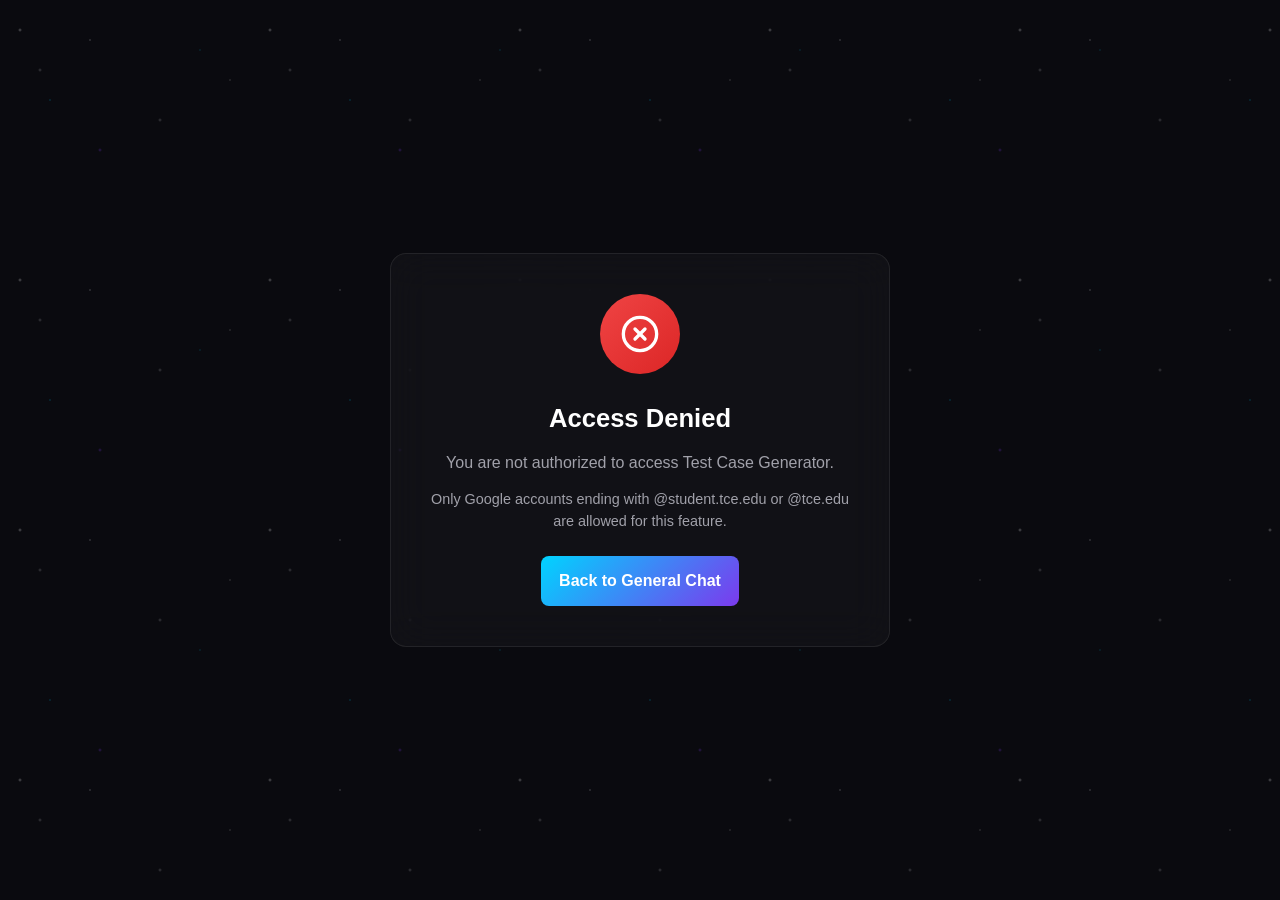
<file: frontend/auth-access-denied.html>
<!DOCTYPE html>
<html lang="en">
<head>
    <meta charset="UTF-8">
    <meta name="viewport" content="width=device-width, initial-scale=1.0">
    <title>Access Denied - Airbot</title>
    <link rel="icon" type="image/svg+xml" href="assets/airbot-logo.svg">
    <link rel="stylesheet" href="css/styles.css">
    <style>
        .auth-container {
            display: flex;
            flex-direction: column;
            align-items: center;
            justify-content: center;
            min-height: 100vh;
            text-align: center;
            padding: 20px;
        }
        .auth-card {
            background: var(--glass-bg);
            backdrop-filter: blur(20px);
            border: 1px solid var(--glass-border);
            border-radius: var(--radius-lg);
            padding: 40px;
            max-width: 500px;
        }
        .denied-icon {
            width: 80px;
            height: 80px;
            background: linear-gradient(135deg, #ef4444 0%, #dc2626 100%);
            border-radius: 50%;
            display: flex;
            align-items: center;
            justify-content: center;
            margin: 0 auto 24px;
        }
        .denied-icon svg {
            width: 40px;
            height: 40px;
            color: white;
        }
        .auth-card h1 {
            font-size: 1.6rem;
            margin-bottom: 12px;
            color: var(--text-primary);
        }
        .auth-card p {
            color: var(--text-secondary);
            margin-bottom: 12px;
            line-height: 1.5;
        }
        .note {
            margin-top: 14px;
            color: var(--text-muted);
            font-size: 0.9rem;
        }
        .actions {
            margin-top: 24px;
            display: flex;
            gap: 12px;
            justify-content: center;
            flex-wrap: wrap;
        }
        .action-btn {
            display: inline-flex;
            align-items: center;
            justify-content: center;
            gap: 8px;
            padding: 12px 18px;
            border-radius: 8px;
            border: none;
            color: white;
            font-weight: 600;
            cursor: pointer;
            text-decoration: none;
            background: var(--gradient-1);
        }
    </style>
</head>
<body>
    <div class="background-animation">
        <div class="stars"></div>
        <div class="stars2"></div>
    </div>

    <div class="auth-container">
        <div class="auth-card">
            <div class="denied-icon">
                <svg viewBox="0 0 24 24" fill="none">
                    <circle cx="12" cy="12" r="10" stroke="currentColor" stroke-width="2"></circle>
                    <path d="M15 9L9 15" stroke="currentColor" stroke-width="2" stroke-linecap="round"></path>
                    <path d="M9 9L15 15" stroke="currentColor" stroke-width="2" stroke-linecap="round"></path>
                </svg>
            </div>
            <h1>Access Denied</h1>
            <p id="deniedMessage">You are not authorized to access Test Case Generator.</p>
            <p class="note">Only Google accounts ending with @student.tce.edu or @tce.edu are allowed for this feature.</p>

            <div class="actions">
                <a class="action-btn" href="/">Back to General Chat</a>
            </div>
        </div>
    </div>

    <script>
        const reason = new URLSearchParams(window.location.search).get('reason');
        const deniedMessage = document.getElementById('deniedMessage');

        if (reason === 'login_required') {
            deniedMessage.textContent = 'Member login required. Sign in with Google to continue.';
        } else if (reason === 'domain_restricted') {
            deniedMessage.textContent = 'Your Google account is not authorized for Test Case Generator.';
        }
    </script>
</body>
</html>
</file>
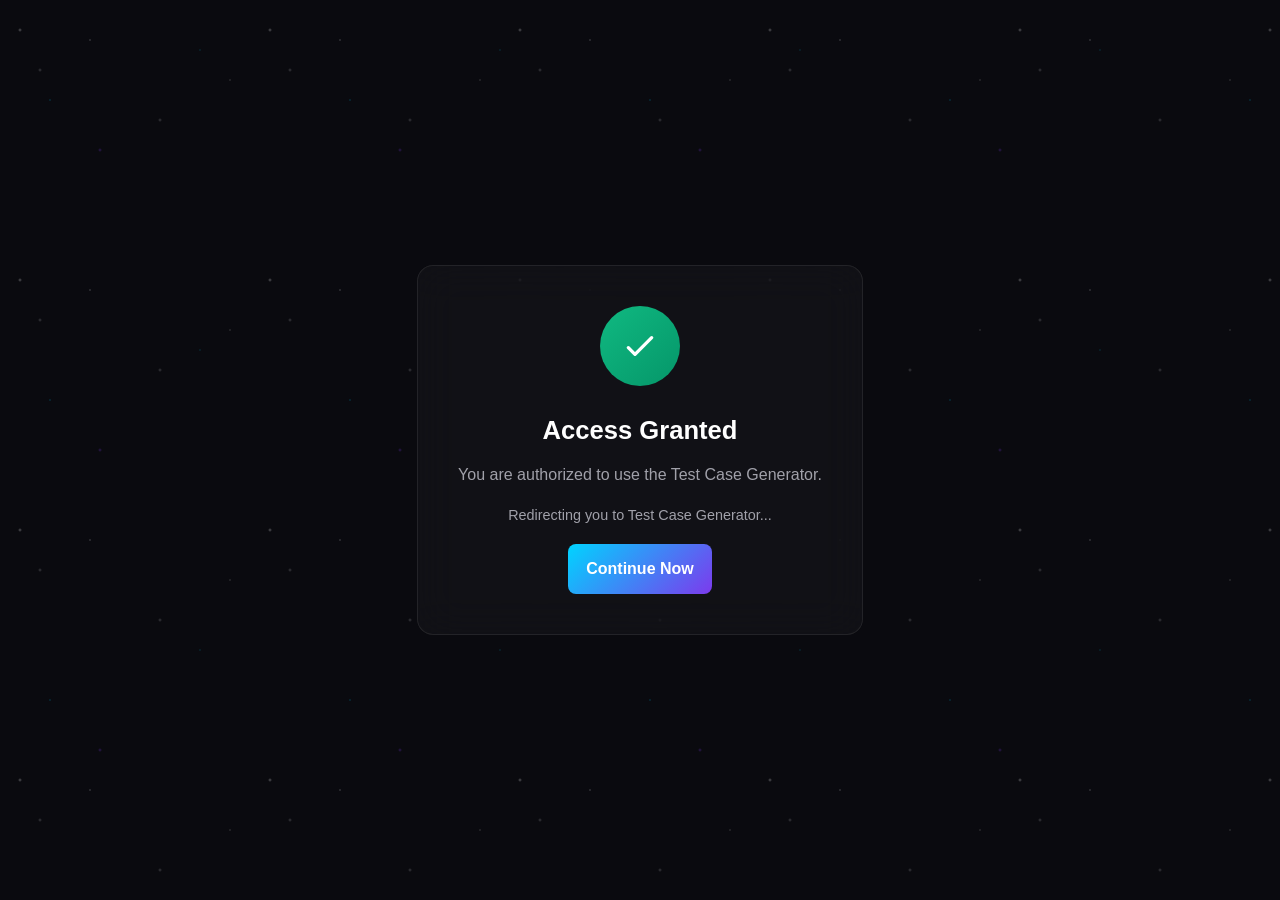
<file: frontend/auth-access-granted.html>
<!DOCTYPE html>
<html lang="en">
<head>
    <meta charset="UTF-8">
    <meta name="viewport" content="width=device-width, initial-scale=1.0">
    <title>Access Granted - Airbot</title>
    <link rel="icon" type="image/svg+xml" href="assets/airbot-logo.svg">
    <link rel="stylesheet" href="css/styles.css">
    <style>
        .auth-container {
            display: flex;
            flex-direction: column;
            align-items: center;
            justify-content: center;
            min-height: 100vh;
            text-align: center;
            padding: 20px;
        }
        .auth-card {
            background: var(--glass-bg);
            backdrop-filter: blur(20px);
            border: 1px solid var(--glass-border);
            border-radius: var(--radius-lg);
            padding: 40px;
            max-width: 460px;
        }
        .granted-icon {
            width: 80px;
            height: 80px;
            background: linear-gradient(135deg, #10b981 0%, #059669 100%);
            border-radius: 50%;
            display: flex;
            align-items: center;
            justify-content: center;
            margin: 0 auto 24px;
        }
        .granted-icon svg {
            width: 40px;
            height: 40px;
            color: white;
        }
        .auth-card h1 {
            font-size: 1.6rem;
            margin-bottom: 12px;
            color: var(--text-primary);
        }
        .auth-card p {
            color: var(--text-secondary);
            margin-bottom: 18px;
            line-height: 1.5;
        }
        .redirect-note {
            color: var(--text-muted);
            font-size: 0.9rem;
            margin-bottom: 20px;
        }
        .action-btn {
            display: inline-flex;
            align-items: center;
            justify-content: center;
            gap: 8px;
            padding: 12px 18px;
            border-radius: 8px;
            border: none;
            color: white;
            font-weight: 600;
            cursor: pointer;
            text-decoration: none;
            background: var(--gradient-1);
        }
    </style>
</head>
<body>
    <div class="background-animation">
        <div class="stars"></div>
        <div class="stars2"></div>
    </div>

    <div class="auth-container">
        <div class="auth-card">
            <div class="granted-icon">
                <svg viewBox="0 0 24 24" fill="none">
                    <path d="M5 13l4 4L19 7" stroke="currentColor" stroke-width="2" stroke-linecap="round" stroke-linejoin="round"></path>
                </svg>
            </div>
            <h1>Access Granted</h1>
            <p>You are authorized to use the Test Case Generator.</p>
            <p class="redirect-note">Redirecting you to Test Case Generator...</p>
            <a class="action-btn" id="continueBtn" href="/?mode=test_case">Continue Now</a>
        </div>
    </div>

    <script>
        const params = new URLSearchParams(window.location.search);
        const next = params.get('next') || '/?mode=test_case';
        document.getElementById('continueBtn').href = next;
        setTimeout(() => {
            window.location.href = next;
        }, 1500);
    </script>
</body>
</html>
</file>
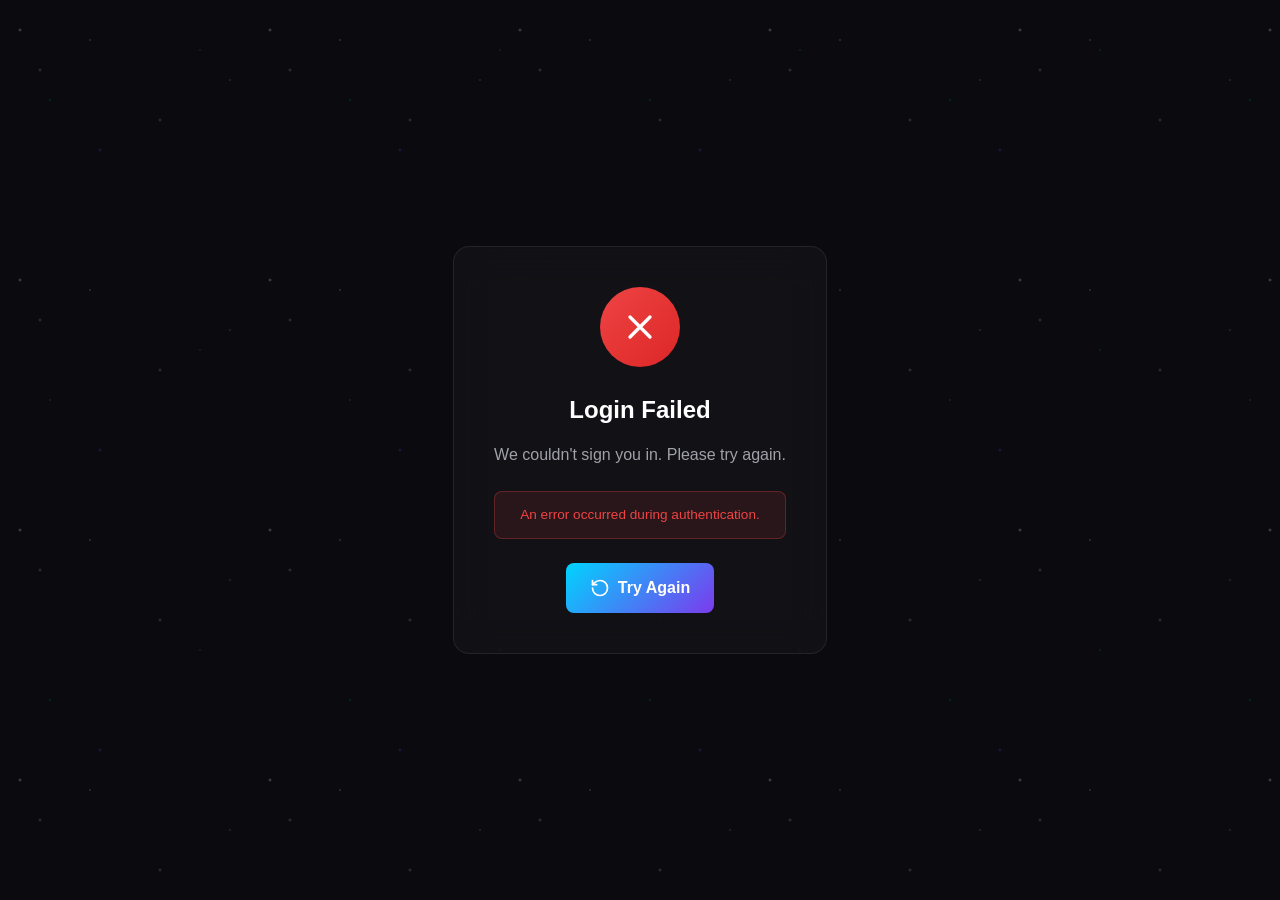
<file: frontend/auth-error.html>
<!DOCTYPE html>
<html lang="en">
<head>
    <meta charset="UTF-8">
    <meta name="viewport" content="width=device-width, initial-scale=1.0">
    <title>Login Error - Airbot</title>
    <link rel="icon" type="image/svg+xml" href="assets/airbot-logo.svg">
    <link rel="stylesheet" href="css/styles.css">
    <style>
        .auth-container {
            display: flex;
            flex-direction: column;
            align-items: center;
            justify-content: center;
            min-height: 100vh;
            text-align: center;
            padding: 20px;
        }
        .auth-card {
            background: var(--glass-bg);
            backdrop-filter: blur(20px);
            border: 1px solid var(--glass-border);
            border-radius: var(--radius-lg);
            padding: 40px;
            max-width: 400px;
        }
        .error-icon {
            width: 80px;
            height: 80px;
            background: linear-gradient(135deg, #ef4444 0%, #dc2626 100%);
            border-radius: 50%;
            display: flex;
            align-items: center;
            justify-content: center;
            margin: 0 auto 24px;
        }
        .error-icon svg {
            width: 40px;
            height: 40px;
            color: white;
        }
        .auth-card h1 {
            font-size: 1.5rem;
            margin-bottom: 12px;
            color: var(--text-primary);
        }
        .auth-card p {
            color: var(--text-secondary);
            margin-bottom: 24px;
        }
        .error-details {
            background: rgba(239, 68, 68, 0.1);
            border: 1px solid rgba(239, 68, 68, 0.3);
            border-radius: 8px;
            padding: 12px;
            font-size: 0.85rem;
            color: var(--error-color);
            margin-bottom: 24px;
            word-break: break-word;
        }
        .retry-btn {
            display: inline-flex;
            align-items: center;
            gap: 8px;
            padding: 12px 24px;
            background: var(--gradient-1);
            border: none;
            border-radius: 8px;
            color: white;
            font-weight: 600;
            cursor: pointer;
            text-decoration: none;
        }
        .retry-btn:hover {
            transform: translateY(-2px);
        }
    </style>
</head>
<body>
    <div class="background-animation">
        <div class="stars"></div>
        <div class="stars2"></div>
    </div>

    <div class="auth-container">
        <div class="auth-card">
            <div class="error-icon">
                <svg viewBox="0 0 24 24" fill="none">
                    <path d="M18 6L6 18M6 6l12 12" stroke="currentColor" stroke-width="2" stroke-linecap="round"/>
                </svg>
            </div>
            <h1>Login Failed</h1>
            <p>We couldn't sign you in. Please try again.</p>
            <div class="error-details" id="errorDetails">
                An error occurred during authentication.
            </div>
            <a href="/" class="retry-btn">
                <svg width="20" height="20" viewBox="0 0 24 24" fill="none">
                    <path d="M3 12a9 9 0 1 0 9-9 9.75 9.75 0 0 0-6.74 2.74L3 8" stroke="currentColor" stroke-width="2" stroke-linecap="round" stroke-linejoin="round"/>
                    <path d="M3 3v5h5" stroke="currentColor" stroke-width="2" stroke-linecap="round" stroke-linejoin="round"/>
                </svg>
                Try Again
            </a>
        </div>
    </div>

    <script>
        const urlParams = new URLSearchParams(window.location.search);
        const error = urlParams.get('error');

        if (error) {
            document.getElementById('errorDetails').textContent = decodeURIComponent(error);
        }
    </script>
</body>
</html>
</file>
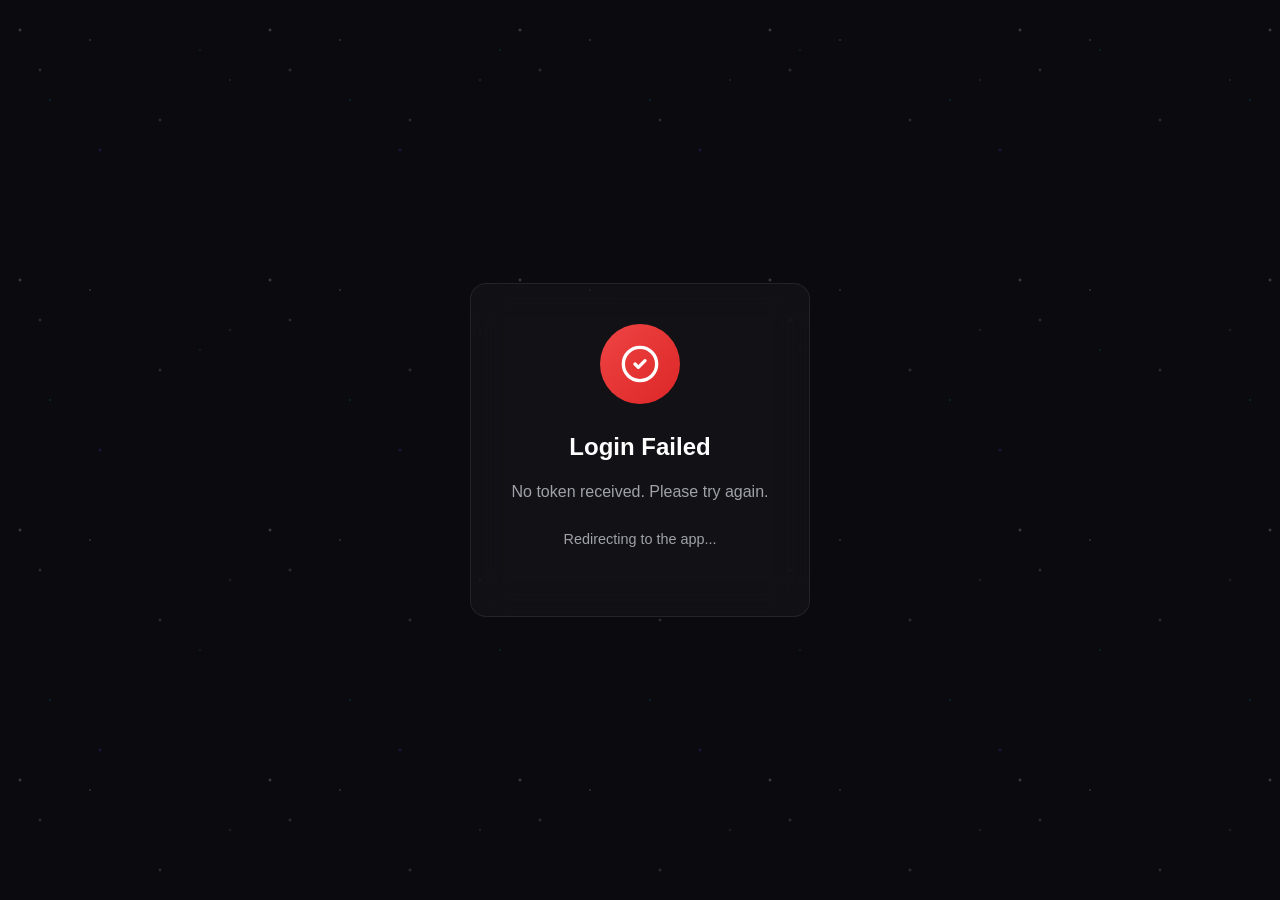
<file: frontend/auth-success.html>
<!DOCTYPE html>
<html lang="en">
<head>
    <meta charset="UTF-8">
    <meta name="viewport" content="width=device-width, initial-scale=1.0">
    <title>Login Successful - Airbot</title>
    <link rel="icon" type="image/svg+xml" href="assets/airbot-logo.svg">
    <link rel="stylesheet" href="css/styles.css">
    <style>
        .auth-container {
            display: flex;
            flex-direction: column;
            align-items: center;
            justify-content: center;
            min-height: 100vh;
            text-align: center;
            padding: 20px;
        }
        .auth-card {
            background: var(--glass-bg);
            backdrop-filter: blur(20px);
            border: 1px solid var(--glass-border);
            border-radius: var(--radius-lg);
            padding: 40px;
            max-width: 400px;
        }
        .success-icon {
            width: 80px;
            height: 80px;
            background: linear-gradient(135deg, #10b981 0%, #059669 100%);
            border-radius: 50%;
            display: flex;
            align-items: center;
            justify-content: center;
            margin: 0 auto 24px;
        }
        .success-icon svg {
            width: 40px;
            height: 40px;
            color: white;
        }
        .auth-card h1 {
            font-size: 1.5rem;
            margin-bottom: 12px;
            color: var(--text-primary);
        }
        .auth-card p {
            color: var(--text-secondary);
            margin-bottom: 24px;
        }
        .redirect-text {
            font-size: 0.9rem;
            color: var(--text-muted);
        }
    </style>
</head>
<body>
    <div class="background-animation">
        <div class="stars"></div>
        <div class="stars2"></div>
    </div>

    <div class="auth-container">
        <div class="auth-card">
            <div class="success-icon">
                <svg viewBox="0 0 24 24" fill="none">
                    <path d="M9 12L11 14L15 10" stroke="currentColor" stroke-width="2" stroke-linecap="round" stroke-linejoin="round"/>
                    <circle cx="12" cy="12" r="10" stroke="currentColor" stroke-width="2"/>
                </svg>
            </div>
            <h1>Login Successful!</h1>
            <p>Welcome to Airbot. You're now signed in with Google.</p>
            <p class="redirect-text">Redirecting to the app...</p>
        </div>
    </div>

    <script>
        // Get token from URL fragment first (preferred), then query fallback
        const hashParams = new URLSearchParams(window.location.hash.replace(/^#/, ''));
        const urlParams = new URLSearchParams(window.location.search);
        const token = hashParams.get('token') || urlParams.get('token');

        if (token) {
            // Store token in localStorage
            localStorage.setItem('airbot_token', token);

            // Redirect to main app after 2 seconds
            setTimeout(() => {
                window.location.href = '/';
            }, 2000);
        } else {
            document.querySelector('h1').textContent = 'Login Failed';
            document.querySelector('p').textContent = 'No token received. Please try again.';
            document.querySelector('.success-icon').style.background = 'linear-gradient(135deg, #ef4444 0%, #dc2626 100%)';
        }
    </script>
</body>
</html>
</file>
<file: frontend/css/styles.css>
/* ========================================
   AIRBOT - Professional Aerospace AI Platform
   Modern Dark Theme with Glassmorphism
   ======================================== */

/* CSS Variables */
:root {
    --primary-bg: #0a0a0f;
    --secondary-bg: #12121a;
    --card-bg: rgba(20, 20, 30, 0.8);
    --glass-bg: rgba(255, 255, 255, 0.03);
    --glass-border: rgba(255, 255, 255, 0.08);

    --primary-accent: #00d4ff;
    --secondary-accent: #7c3aed;
    --success-color: #10b981;
    --warning-color: #f59e0b;
    --error-color: #ef4444;

    --text-primary: #ffffff;
    --text-secondary: #a1a1aa;
    --text-muted: #71717a;

    --gradient-1: linear-gradient(135deg, #00d4ff 0%, #7c3aed 100%);
    --gradient-2: linear-gradient(135deg, #0a0a0f 0%, #1a1a2e 100%);
    --gradient-glow: linear-gradient(135deg, rgba(0, 212, 255, 0.2) 0%, rgba(124, 58, 237, 0.2) 100%);

    --shadow-sm: 0 2px 4px rgba(0, 0, 0, 0.3);
    --shadow-md: 0 4px 12px rgba(0, 0, 0, 0.4);
    --shadow-lg: 0 8px 32px rgba(0, 0, 0, 0.5);
    --shadow-glow: 0 0 40px rgba(0, 212, 255, 0.15);

    --radius-sm: 8px;
    --radius-md: 12px;
    --radius-lg: 16px;
    --radius-xl: 24px;

    --transition-fast: 0.15s ease;
    --transition-normal: 0.3s ease;
    --transition-slow: 0.5s ease;

    --font-primary: 'Inter', -apple-system, BlinkMacSystemFont, sans-serif;
    --font-mono: 'JetBrains Mono', 'Fira Code', monospace;
}

/* Reset & Base */
*, *::before, *::after {
    margin: 0;
    padding: 0;
    box-sizing: border-box;
}

html {
    font-size: 16px;
    scroll-behavior: smooth;
}

body {
    font-family: var(--font-primary);
    background: var(--primary-bg);
    color: var(--text-primary);
    min-height: 100vh;
    overflow-x: hidden;
    line-height: 1.6;
}

/* Background Animation */
.background-animation {
    position: fixed;
    top: 0;
    left: 0;
    width: 100%;
    height: 100%;
    pointer-events: none;
    z-index: 0;
    overflow: hidden;
}

.stars, .stars2, .stars3 {
    position: absolute;
    top: 0;
    left: 0;
    width: 100%;
    height: 100%;
    background: transparent;
}

.stars {
    background-image:
        radial-gradient(2px 2px at 20px 30px, rgba(255,255,255,0.3), transparent),
        radial-gradient(2px 2px at 40px 70px, rgba(255,255,255,0.2), transparent),
        radial-gradient(1px 1px at 90px 40px, rgba(255,255,255,0.4), transparent),
        radial-gradient(2px 2px at 160px 120px, rgba(255,255,255,0.2), transparent),
        radial-gradient(1px 1px at 230px 80px, rgba(255,255,255,0.3), transparent);
    background-size: 250px 250px;
    animation: animateStars 150s linear infinite;
}

.stars2 {
    background-image:
        radial-gradient(1px 1px at 50px 100px, rgba(0,212,255,0.4), transparent),
        radial-gradient(2px 2px at 100px 150px, rgba(124,58,237,0.3), transparent),
        radial-gradient(1px 1px at 200px 50px, rgba(0,212,255,0.3), transparent);
    background-size: 300px 300px;
    animation: animateStars 200s linear infinite;
}

.stars3 {
    background-image:
        radial-gradient(1px 1px at 80px 200px, rgba(255,255,255,0.2), transparent),
        radial-gradient(2px 2px at 150px 100px, rgba(0,212,255,0.2), transparent);
    background-size: 350px 350px;
    animation: animateStars 250s linear infinite;
}

@keyframes animateStars {
    from { transform: translateY(0); }
    to { transform: translateY(-100%); }
}

/* App Container */
.app-container {
    position: relative;
    z-index: 1;
    display: flex;
    flex-direction: column;
    min-height: 100vh;
    max-width: 1200px;
    margin: 0 auto;
    padding: 20px;
}

/* Header */
.header {
    display: flex;
    justify-content: space-between;
    align-items: center;
    padding: 16px 24px;
    background: var(--glass-bg);
    backdrop-filter: blur(20px);
    -webkit-backdrop-filter: blur(20px);
    border: 1px solid var(--glass-border);
    border-radius: var(--radius-lg);
    margin-bottom: 20px;
    animation: slideDown 0.6s ease;
}

@keyframes slideDown {
    from {
        opacity: 0;
        transform: translateY(-20px);
    }
    to {
        opacity: 1;
        transform: translateY(0);
    }
}

.logo-section {
    display: flex;
    align-items: center;
    gap: 16px;
}

.logo-icon {
    width: 48px;
    height: 48px;
    background: var(--gradient-1);
    border-radius: var(--radius-md);
    display: flex;
    align-items: center;
    justify-content: center;
    box-shadow: var(--shadow-glow);
}

.logo-icon svg {
    width: 28px;
    height: 28px;
    color: white;
}

.airbot-logo {
    width: 32px;
    height: 32px;
    display: block;
}

.logo-text h1 {
    font-size: 1.75rem;
    font-weight: 700;
    background: var(--gradient-1);
    -webkit-background-clip: text;
    -webkit-text-fill-color: transparent;
    background-clip: text;
    letter-spacing: -0.02em;
}

.tagline {
    font-size: 0.85rem;
    color: var(--text-muted);
    font-weight: 400;
}

.header-badge {
    display: flex;
    align-items: center;
    gap: 8px;
    padding: 8px 16px;
    background: rgba(0, 212, 255, 0.1);
    border: 1px solid rgba(0, 212, 255, 0.2);
    border-radius: 50px;
    font-size: 0.85rem;
    color: var(--primary-accent);
}

.badge-dot {
    width: 8px;
    height: 8px;
    background: var(--primary-accent);
    border-radius: 50%;
    animation: pulse 2s infinite;
}

@keyframes pulse {
    0%, 100% { opacity: 1; transform: scale(1); }
    50% { opacity: 0.5; transform: scale(1.2); }
}

/* Header Actions & User Section */
.header-actions {
    display: flex;
    align-items: center;
    gap: 16px;
}

.user-section {
    display: flex;
    align-items: center;
}

.login-btn {
    display: flex;
    align-items: center;
    gap: 8px;
    padding: 10px 20px;
    background: var(--gradient-1);
    border: none;
    border-radius: var(--radius-md);
    color: white;
    font-family: var(--font-primary);
    font-size: 0.9rem;
    font-weight: 500;
    cursor: pointer;
    transition: var(--transition-normal);
}

.login-btn:hover {
    transform: translateY(-2px);
    box-shadow: var(--shadow-glow);
}

.login-btn svg {
    width: 18px;
    height: 18px;
}

.user-profile {
    display: flex;
    align-items: center;
    gap: 12px;
    padding: 6px 12px;
    background: var(--glass-bg);
    border: 1px solid var(--glass-border);
    border-radius: 50px;
}

.user-avatar {
    width: 32px;
    height: 32px;
    border-radius: 50%;
    object-fit: cover;
    border: 2px solid var(--primary-accent);
}

.user-name {
    font-size: 0.9rem;
    font-weight: 500;
    color: var(--text-primary);
    max-width: 120px;
    overflow: hidden;
    text-overflow: ellipsis;
    white-space: nowrap;
}

.premium-indicator {
    padding: 3px 8px;
    background: linear-gradient(135deg, #f59e0b 0%, #d97706 100%);
    border-radius: 50px;
    font-size: 0.65rem;
    font-weight: 700;
    color: white;
    letter-spacing: 0.5px;
}

.logout-btn {
    display: flex;
    align-items: center;
    justify-content: center;
    width: 32px;
    height: 32px;
    background: transparent;
    border: 1px solid var(--glass-border);
    border-radius: 50%;
    color: var(--text-muted);
    cursor: pointer;
    transition: var(--transition-normal);
}

.logout-btn:hover {
    background: rgba(239, 68, 68, 0.1);
    border-color: rgba(239, 68, 68, 0.3);
    color: var(--error-color);
}

.logout-btn svg {
    width: 16px;
    height: 16px;
}

/* Mode Selector */
.mode-selector-container {
    display: flex;
    justify-content: center;
    margin-bottom: 20px;
    animation: fadeIn 0.6s ease 0.2s backwards;
}

@keyframes fadeIn {
    from { opacity: 0; }
    to { opacity: 1; }
}

.mode-selector {
    position: relative;
    display: flex;
    gap: 4px;
    padding: 6px;
    background: var(--glass-bg);
    backdrop-filter: blur(20px);
    -webkit-backdrop-filter: blur(20px);
    border: 1px solid var(--glass-border);
    border-radius: var(--radius-xl);
}

.mode-btn {
    position: relative;
    z-index: 2;
    display: flex;
    align-items: center;
    gap: 10px;
    padding: 14px 28px;
    background: transparent;
    border: none;
    border-radius: var(--radius-lg);
    color: var(--text-secondary);
    font-family: var(--font-primary);
    font-size: 0.95rem;
    font-weight: 500;
    cursor: pointer;
    transition: var(--transition-normal);
}

.mode-btn svg {
    width: 20px;
    height: 20px;
}

.mode-btn:hover {
    color: var(--text-primary);
}

.mode-btn.active {
    color: var(--text-primary);
}

.mode-info {
    display: flex;
    flex-direction: column;
    align-items: flex-start;
    gap: 2px;
}

.mode-info span {
    font-weight: 500;
}

.model-badge {
    font-size: 0.7rem;
    font-weight: 600;
    color: var(--primary-accent);
    background: rgba(0, 212, 255, 0.1);
    padding: 2px 8px;
    border-radius: 50px;
    text-transform: uppercase;
    letter-spacing: 0.5px;
}

.mode-indicator {
    position: absolute;
    top: 6px;
    left: 6px;
    height: calc(100% - 12px);
    background: var(--gradient-1);
    border-radius: var(--radius-lg);
    transition: var(--transition-normal);
    z-index: 1;
    box-shadow: var(--shadow-glow);
}

/* Main Content */
.main-content {
    flex: 1;
    display: flex;
    flex-direction: row;
    gap: 16px;
    animation: fadeIn 0.6s ease 0.4s backwards;
}

.conversation-sidebar {
    width: 280px;
    min-width: 240px;
    max-width: 320px;
    background: var(--card-bg);
    backdrop-filter: blur(20px);
    border: 1px solid var(--glass-border);
    border-radius: var(--radius-lg);
    padding: 20px;
    display: flex;
    flex-direction: column;
    max-height: calc(100vh - 380px);
    box-shadow: 0 8px 32px rgba(0, 0, 0, 0.4);
}

.conversation-sidebar-header {
    display: flex;
    align-items: center;
    justify-content: space-between;
    gap: 12px;
    margin-bottom: 20px;
    padding-bottom: 16px;
    border-bottom: 1px solid rgba(0, 212, 255, 0.1);
}

.conversation-sidebar-header h3 {
    font-size: 1.1rem;
    font-weight: 700;
    background: var(--gradient-1);
    -webkit-background-clip: text;
    -webkit-text-fill-color: transparent;
    background-clip: text;
}

.new-chat-btn {
    border: 1px solid rgba(0, 212, 255, 0.4);
    background: linear-gradient(135deg, rgba(0, 212, 255, 0.1) 0%, rgba(124, 58, 237, 0.1) 100%);
    color: var(--primary-accent);
    border-radius: var(--radius-md);
    padding: 8px 16px;
    font-size: 0.875rem;
    font-weight: 600;
    cursor: pointer;
    transition: all var(--transition-normal);
    white-space: nowrap;
    position: relative;
    overflow: hidden;
}

.new-chat-btn::before {
    content: '';
    position: absolute;
    top: 0;
    left: 0;
    right: 0;
    bottom: 0;
    background: linear-gradient(135deg, rgba(0, 212, 255, 0.2) 0%, rgba(124, 58, 237, 0.2) 100%);
    opacity: 0;
    transition: opacity var(--transition-normal);
    z-index: 0;
}

.new-chat-btn span {
    position: relative;
    z-index: 1;
}

.new-chat-btn:hover::before {
    opacity: 1;
}

.new-chat-btn:hover {
    border-color: rgba(0, 212, 255, 0.6);
    transform: translateY(-2px);
    box-shadow: 0 8px 20px rgba(0, 212, 255, 0.3);
}

.new-chat-btn:active {
    transform: translateY(-1px);
}

.new-chat-btn:focus-visible {
    outline: 2px solid var(--primary-accent);
    outline-offset: 2px;
}

.conversation-groups {
    overflow-y: auto;
    display: flex;
    flex-direction: column;
    gap: 20px;
    padding-right: 4px;
}

.conversation-groups::-webkit-scrollbar {
    width: 5px;
}

.conversation-groups::-webkit-scrollbar-track {
    background: transparent;
}

.conversation-groups::-webkit-scrollbar-thumb {
    background: rgba(0, 212, 255, 0.2);
    border-radius: 3px;
}

.conversation-groups::-webkit-scrollbar-thumb:hover {
    background: rgba(0, 212, 255, 0.4);
}

.conversation-group-title {
    font-size: 0.75rem;
    font-weight: 700;
    color: var(--text-muted);
    text-transform: uppercase;
    letter-spacing: 1px;
    margin-bottom: 10px;
    padding: 0 4px;
}

.conversation-list {
    display: flex;
    flex-direction: column;
    gap: 8px;
}

.conversation-item {
    width: 100%;
    text-align: left;
    border: 1px solid transparent;
    background: var(--card-bg);
    color: var(--text-secondary);
    border-radius: var(--radius-md);
    padding: 12px 16px;
    cursor: pointer;
    transition: all var(--transition-normal);
    position: relative;
    overflow: hidden;
}

.conversation-item:hover {
    border-color: rgba(0, 212, 255, 0.2);
    background: rgba(20, 20, 40, 0.9);
    color: var(--text-primary);
    box-shadow: 0 2px 8px rgba(0, 0, 0, 0.3);
}

.conversation-item.active {
    border-color: rgba(0, 212, 255, 0.4);
    background: linear-gradient(135deg, rgba(0, 212, 255, 0.15) 0%, rgba(124, 58, 237, 0.15) 100%);
    color: var(--primary-accent);
    box-shadow: 0 4px 16px rgba(0, 212, 255, 0.25), inset 0 1px 0 rgba(255, 255, 255, 0.1);
}

.conversation-item:focus-visible {
    outline: 2px solid var(--primary-accent);
    outline-offset: 2px;
}

.conversation-item-title {
    display: block;
    font-size: 0.9rem;
    font-weight: 500;
    white-space: nowrap;
    overflow: hidden;
    text-overflow: ellipsis;
    line-height: 1.5;
}

.conversation-empty {
    font-size: 0.85rem;
    color: var(--text-muted);
    padding: 12px;
    text-align: center;
    font-style: italic;
}

.chat-container {
    flex: 1;
    display: flex;
    flex-direction: column;
    background: var(--glass-bg);
    backdrop-filter: blur(20px);
    -webkit-backdrop-filter: blur(20px);
    border: 1px solid var(--glass-border);
    border-radius: var(--radius-lg);
    padding: 24px;
    margin-bottom: 20px;
    min-height: 400px;
    max-height: calc(100vh - 380px);
    overflow: hidden;
}

/* Welcome Section */
.welcome-section {
    display: flex;
    flex-direction: column;
    align-items: center;
    justify-content: center;
    text-align: center;
    padding: 40px 20px;
    flex: 1;
}

.welcome-section.hidden {
    display: none;
}

.welcome-icon {
    width: 80px;
    height: 80px;
    background: var(--gradient-glow);
    border: 1px solid var(--glass-border);
    border-radius: 50%;
    display: flex;
    align-items: center;
    justify-content: center;
    margin-bottom: 24px;
    animation: float 3s ease-in-out infinite;
}

@keyframes float {
    0%, 100% { transform: translateY(0); }
    50% { transform: translateY(-10px); }
}

.welcome-icon svg {
    width: 40px;
    height: 40px;
    color: var(--primary-accent);
}

.welcome-section h2 {
    font-size: 1.75rem;
    font-weight: 600;
    margin-bottom: 12px;
    background: var(--gradient-1);
    -webkit-background-clip: text;
    -webkit-text-fill-color: transparent;
    background-clip: text;
}

.welcome-section p {
    color: var(--text-secondary);
    max-width: 500px;
    margin-bottom: 32px;
    line-height: 1.7;
}

.quick-prompts {
    display: flex;
    flex-wrap: wrap;
    gap: 12px;
    justify-content: center;
}

.quick-prompt {
    display: flex;
    align-items: center;
    gap: 8px;
    padding: 12px 20px;
    background: var(--glass-bg);
    border: 1px solid var(--glass-border);
    border-radius: var(--radius-md);
    color: var(--text-secondary);
    font-family: var(--font-primary);
    font-size: 0.9rem;
    cursor: pointer;
    transition: var(--transition-normal);
}

.quick-prompt:hover {
    background: rgba(0, 212, 255, 0.1);
    border-color: rgba(0, 212, 255, 0.3);
    color: var(--primary-accent);
    transform: translateY(-2px);
}

.prompt-icon {
    width: 24px;
    height: 24px;
    background: var(--gradient-1);
    border-radius: 50%;
    display: flex;
    align-items: center;
    justify-content: center;
    font-size: 0.75rem;
    font-weight: 600;
    color: white;
}

/* Messages Container */
.messages-container {
    display: none;
    flex-direction: column;
    gap: 20px;
    overflow-y: auto;
    flex: 1;
    padding-right: 8px;
}

.messages-container.active {
    display: flex;
}

.messages-container::-webkit-scrollbar {
    width: 6px;
}

.messages-container::-webkit-scrollbar-track {
    background: transparent;
}

.messages-container::-webkit-scrollbar-thumb {
    background: var(--glass-border);
    border-radius: 3px;
}

.messages-container::-webkit-scrollbar-thumb:hover {
    background: var(--text-muted);
}

/* Message Bubbles */
.message {
    display: flex;
    gap: 16px;
    animation: messageSlide 0.4s ease;
}

@keyframes messageSlide {
    from {
        opacity: 0;
        transform: translateY(20px);
    }
    to {
        opacity: 1;
        transform: translateY(0);
    }
}

.message.user {
    flex-direction: row-reverse;
}

.message-avatar {
    width: 40px;
    height: 40px;
    border-radius: var(--radius-md);
    display: flex;
    align-items: center;
    justify-content: center;
    flex-shrink: 0;
}

.message.user .message-avatar {
    background: var(--secondary-accent);
}

.message.assistant .message-avatar {
    background: var(--gradient-1);
}

.message-avatar svg {
    width: 22px;
    height: 22px;
    color: white;
}

.message-content {
    max-width: 80%;
    padding: 16px 20px;
    border-radius: var(--radius-lg);
    line-height: 1.6;
}

.message.user .message-content {
    background: var(--secondary-accent);
    border-bottom-right-radius: 4px;
}

.message.assistant .message-content {
    background: var(--card-bg);
    border: 1px solid var(--glass-border);
    border-bottom-left-radius: 4px;
}

/* Test Case Formatting */
.test-case-container {
    background: var(--secondary-bg);
    border: 1px solid var(--glass-border);
    border-radius: var(--radius-md);
    overflow: hidden;
    margin-top: 8px;
}

.test-case-header {
    display: flex;
    align-items: center;
    gap: 12px;
    padding: 16px 20px;
    background: var(--gradient-1);
    color: white;
    font-weight: 600;
}

.test-case-header svg {
    width: 20px;
    height: 20px;
    flex-shrink: 0;
}

.test-case-title {
    font-size: 1rem;
    font-weight: 600;
}

.test-case-meta {
    display: flex;
    flex-wrap: wrap;
    gap: 8px;
    padding: 12px 20px;
    background: rgba(0, 212, 255, 0.03);
    border-bottom: 1px solid var(--glass-border);
}

.meta-badge {
    display: inline-flex;
    align-items: center;
    padding: 4px 12px;
    border-radius: 50px;
    font-size: 0.75rem;
    font-weight: 600;
    text-transform: uppercase;
    letter-spacing: 0.5px;
}

.meta-badge.category {
    background: rgba(124, 58, 237, 0.2);
    color: var(--secondary-accent);
}

.meta-badge.priority {
    background: rgba(245, 158, 11, 0.2);
    color: var(--warning-color);
}

.meta-badge.priority.critical {
    background: rgba(239, 68, 68, 0.3);
    color: #ff6b6b;
    animation: pulse-critical 2s infinite;
}

@keyframes pulse-critical {
    0%, 100% { opacity: 1; }
    50% { opacity: 0.7; }
}

.meta-badge.priority.high {
    background: rgba(239, 68, 68, 0.2);
    color: var(--error-color);
}

.meta-badge.priority.low {
    background: rgba(16, 185, 129, 0.2);
    color: var(--success-color);
}

.meta-badge.risk {
    background: rgba(245, 158, 11, 0.2);
    color: var(--warning-color);
}

.meta-badge.risk.high {
    background: rgba(239, 68, 68, 0.2);
    color: var(--error-color);
}

.meta-badge.risk.low {
    background: rgba(16, 185, 129, 0.2);
    color: var(--success-color);
}

.meta-badge.duration {
    background: rgba(0, 212, 255, 0.15);
    color: var(--primary-accent);
}

.test-case-body {
    padding: 0;
}

.test-case-row {
    display: flex;
    border-bottom: 1px solid var(--glass-border);
}

.test-case-row:last-child {
    border-bottom: none;
}

.test-case-label {
    width: 140px;
    padding: 14px 16px;
    background: rgba(0, 212, 255, 0.05);
    color: var(--primary-accent);
    font-weight: 600;
    font-size: 0.85rem;
    text-transform: uppercase;
    letter-spacing: 0.5px;
    flex-shrink: 0;
    border-right: 1px solid var(--glass-border);
}

.test-case-value {
    flex: 1;
    padding: 14px 16px;
    color: var(--text-primary);
    font-size: 0.95rem;
}

.test-case-value ul {
    margin: 0;
    padding-left: 20px;
}

.test-case-value ol {
    margin: 0;
    padding-left: 20px;
    counter-reset: step-counter;
}

.test-case-value ol li {
    counter-increment: step-counter;
    margin-bottom: 8px;
    padding-left: 4px;
}

.test-case-value li {
    margin-bottom: 6px;
    line-height: 1.6;
}

.test-case-value li:last-child {
    margin-bottom: 0;
}

.test-case-value.description {
    line-height: 1.7;
    color: var(--text-secondary);
}

.test-case-value.standards {
    font-family: var(--font-mono);
    font-size: 0.9rem;
    color: var(--primary-accent);
}

.test-case-value.equipment ul li {
    color: var(--text-secondary);
}

.test-case-value.expected ul li {
    color: var(--success-color);
}

.test-case-value.failure ul li {
    color: var(--error-color);
}

.steps-row .test-case-value {
    background: rgba(0, 0, 0, 0.2);
    border-radius: var(--radius-sm);
    padding: 12px 16px;
    margin: -4px 0;
}

.test-case-status {
    display: inline-flex;
    align-items: center;
    gap: 6px;
    padding: 4px 12px;
    border-radius: 50px;
    font-size: 0.85rem;
    font-weight: 600;
    text-transform: uppercase;
}

.test-case-status.pending {
    background: rgba(245, 158, 11, 0.2);
    color: var(--warning-color);
}

.test-case-status.pass {
    background: rgba(16, 185, 129, 0.2);
    color: var(--success-color);
}

.test-case-status.fail {
    background: rgba(239, 68, 68, 0.2);
    color: var(--error-color);
}

.test-case-priority {
    display: inline-flex;
    align-items: center;
    padding: 4px 12px;
    border-radius: 50px;
    font-size: 0.85rem;
    font-weight: 600;
}

.test-case-priority.high {
    background: rgba(239, 68, 68, 0.2);
    color: var(--error-color);
}

.test-case-priority.medium {
    background: rgba(245, 158, 11, 0.2);
    color: var(--warning-color);
}

.test-case-priority.low {
    background: rgba(16, 185, 129, 0.2);
    color: var(--success-color);
}

/* General Chat Response */
.general-response {
    white-space: pre-wrap;
    line-height: 1.8;
}

.general-response p {
    margin-bottom: 16px;
}

.general-response p:last-child {
    margin-bottom: 0;
}

/* Download Section */
.download-section {
    display: none;
    justify-content: center;
    padding: 16px 0;
    border-top: 1px solid var(--glass-border);
    margin-top: 16px;
    animation: fadeIn 0.4s ease;
}

.download-section.visible {
    display: flex;
}

.download-btn {
    display: flex;
    align-items: center;
    gap: 10px;
    padding: 14px 28px;
    background: linear-gradient(135deg, #10b981 0%, #059669 100%);
    border: none;
    border-radius: var(--radius-lg);
    color: white;
    font-family: var(--font-primary);
    font-size: 0.95rem;
    font-weight: 600;
    cursor: pointer;
    transition: var(--transition-normal);
    box-shadow: 0 4px 15px rgba(16, 185, 129, 0.3);
}

.download-btn:hover {
    transform: translateY(-2px);
    box-shadow: 0 6px 20px rgba(16, 185, 129, 0.4);
}

.download-btn:active {
    transform: translateY(0);
}

.download-btn svg {
    width: 20px;
    height: 20px;
}

.download-btn .premium-badge {
    padding: 3px 8px;
    background: rgba(255, 255, 255, 0.2);
    border-radius: 50px;
    font-size: 0.7rem;
    font-weight: 700;
    text-transform: uppercase;
    letter-spacing: 0.5px;
}

.download-btn:disabled {
    opacity: 0.6;
    cursor: not-allowed;
    transform: none;
}

.download-btn .spin {
    animation: spin 1s linear infinite;
}

.inline-download-row {
    margin-top: 12px;
}

.inline-download-btn {
    border: 1px solid rgba(16, 185, 129, 0.45);
    background: rgba(16, 185, 129, 0.16);
    color: #9df3c8;
    border-radius: var(--radius-md);
    padding: 7px 12px;
    font-size: 0.8rem;
    font-weight: 600;
    cursor: pointer;
}

.inline-download-btn:disabled {
    opacity: 0.65;
    cursor: not-allowed;
}

@keyframes spin {
    from { transform: rotate(0deg); }
    to { transform: rotate(360deg); }
}

/* Input Container */
.input-container {
    animation: slideUp 0.6s ease 0.6s backwards;
}

@keyframes slideUp {
    from {
        opacity: 0;
        transform: translateY(20px);
    }
    to {
        opacity: 1;
        transform: translateY(0);
    }
}

.input-wrapper {
    background: var(--glass-bg);
    backdrop-filter: blur(20px);
    -webkit-backdrop-filter: blur(20px);
    border: 1px solid var(--glass-border);
    border-radius: var(--radius-lg);
    padding: 16px;
}

.input-field-container {
    display: flex;
    align-items: flex-end;
    gap: 12px;
    background: var(--secondary-bg);
    border: 2px solid var(--glass-border);
    border-radius: var(--radius-md);
    padding: 12px 16px;
    transition: var(--transition-normal);
}

.input-field-container:focus-within {
    border-color: var(--primary-accent);
    box-shadow: 0 0 0 4px rgba(0, 212, 255, 0.1);
}

.input-field-container textarea {
    flex: 1;
    background: transparent;
    border: none;
    outline: none;
    color: var(--text-primary);
    font-family: var(--font-primary);
    font-size: 1rem;
    resize: none;
    min-height: 24px;
    max-height: 150px;
    line-height: 1.5;
}

.input-field-container textarea::placeholder {
    color: var(--text-muted);
}

.input-actions {
    display: flex;
    align-items: center;
    gap: 12px;
}

.char-count {
    font-size: 0.8rem;
    color: var(--text-muted);
    font-family: var(--font-mono);
}

.send-btn {
    width: 44px;
    height: 44px;
    background: var(--gradient-1);
    border: none;
    border-radius: var(--radius-md);
    display: flex;
    align-items: center;
    justify-content: center;
    cursor: pointer;
    transition: var(--transition-normal);
    opacity: 0.5;
}

.send-btn:not(:disabled) {
    opacity: 1;
}

.send-btn:not(:disabled):hover {
    transform: scale(1.05);
    box-shadow: var(--shadow-glow);
}

.send-btn:disabled {
    cursor: not-allowed;
}

.send-btn svg {
    width: 20px;
    height: 20px;
    color: white;
}

.input-hint {
    display: flex;
    justify-content: center;
    margin-top: 12px;
    font-size: 0.8rem;
    color: var(--text-muted);
}

.input-hint kbd {
    padding: 2px 8px;
    background: var(--secondary-bg);
    border: 1px solid var(--glass-border);
    border-radius: 4px;
    font-family: var(--font-mono);
    font-size: 0.75rem;
}

/* Footer */
.footer {
    text-align: center;
    padding: 16px;
    color: var(--text-muted);
    font-size: 0.85rem;
}

.footer-content {
    display: flex;
    align-items: center;
    justify-content: center;
    gap: 12px;
    flex-wrap: wrap;
}

.footer-main {
    justify-content: space-between;
    width: 100%;
    gap: 16px;
}

.footer-left,
.footer-right {
    display: flex;
    align-items: center;
    gap: 12px;
    flex-wrap: wrap;
}

.footer-right {
    justify-content: flex-end;
}

.footer-link {
    color: var(--primary-accent);
    text-decoration: none;
    transition: var(--transition-fast);
}

.footer-link:hover {
    color: #7ae7ff;
    text-decoration: underline;
}

.separator {
    color: var(--glass-border);
}

/* Loading Overlay */
.loading-overlay {
    position: fixed;
    top: 0;
    left: 0;
    width: 100%;
    height: 100%;
    background: rgba(10, 10, 15, 0.9);
    backdrop-filter: blur(8px);
    display: none;
    align-items: center;
    justify-content: center;
    z-index: 1000;
}

.loading-overlay.active {
    display: flex;
}

.loading-content {
    text-align: center;
}

.loading-spinner {
    position: relative;
    width: 80px;
    height: 80px;
    margin: 0 auto 24px;
}

.spinner-ring {
    position: absolute;
    width: 100%;
    height: 100%;
    border: 3px solid transparent;
    border-radius: 50%;
    animation: spinnerRotate 1.5s linear infinite;
}

.spinner-ring:nth-child(1) {
    border-top-color: var(--primary-accent);
    animation-delay: 0s;
}

.spinner-ring:nth-child(2) {
    width: 60px;
    height: 60px;
    top: 10px;
    left: 10px;
    border-right-color: var(--secondary-accent);
    animation-delay: 0.15s;
    animation-direction: reverse;
}

.spinner-ring:nth-child(3) {
    width: 40px;
    height: 40px;
    top: 20px;
    left: 20px;
    border-bottom-color: var(--success-color);
    animation-delay: 0.3s;
}

@keyframes spinnerRotate {
    to { transform: rotate(360deg); }
}

.loading-text {
    color: var(--text-secondary);
    font-size: 1rem;
}

/* Responsive Design */
@media (max-width: 768px) {
    .app-container {
        padding: 12px;
    }

    .header {
        flex-direction: column;
        gap: 16px;
        padding: 16px;
    }

    .logo-text h1 {
        font-size: 1.5rem;
    }

    .mode-selector {
        flex-direction: column;
        width: 100%;
    }

    .main-content {
        flex-direction: column;
    }

    .conversation-sidebar {
        width: 100%;
        max-width: none;
        max-height: 260px;
    }

    .mode-btn {
        justify-content: center;
        padding: 12px 20px;
    }

    .mode-indicator {
        width: calc(100% - 12px) !important;
        left: 6px !important;
    }

    .chat-container {
        padding: 16px;
        max-height: calc(100vh - 420px);
    }

    .welcome-section {
        padding: 24px 12px;
    }

    .quick-prompts {
        flex-direction: column;
    }

    .quick-prompt {
        width: 100%;
        justify-content: center;
    }

    .message-content {
        max-width: 90%;
        padding: 12px 16px;
    }

    .test-case-row {
        flex-direction: column;
    }

    .test-case-label {
        width: 100%;
        border-right: none;
        border-bottom: 1px solid var(--glass-border);
    }

    .footer-content {
        flex-direction: column;
        gap: 4px;
    }

    .footer-main,
    .footer-left,
    .footer-right {
        width: 100%;
        justify-content: center;
        text-align: center;
    }

    .separator {
        display: none;
    }
}

@media (max-width: 480px) {
    .logo-section {
        flex-direction: column;
        text-align: center;
    }

    .welcome-icon {
        width: 60px;
        height: 60px;
    }

    .welcome-icon svg {
        width: 30px;
        height: 30px;
    }

    .welcome-section h2 {
        font-size: 1.4rem;
    }
}

/* Scrollbar for Firefox */
* {
    scrollbar-width: thin;
    scrollbar-color: var(--glass-border) transparent;
}

/* Print Styles */
@media print {
    .background-animation,
    .input-container,
    .mode-selector-container,
    .header-badge,
    .loading-overlay {
        display: none !important;
    }

    .app-container {
        max-width: 100%;
    }

    .chat-container {
        max-height: none;
        background: white;
        color: black;
    }
}
</file>
